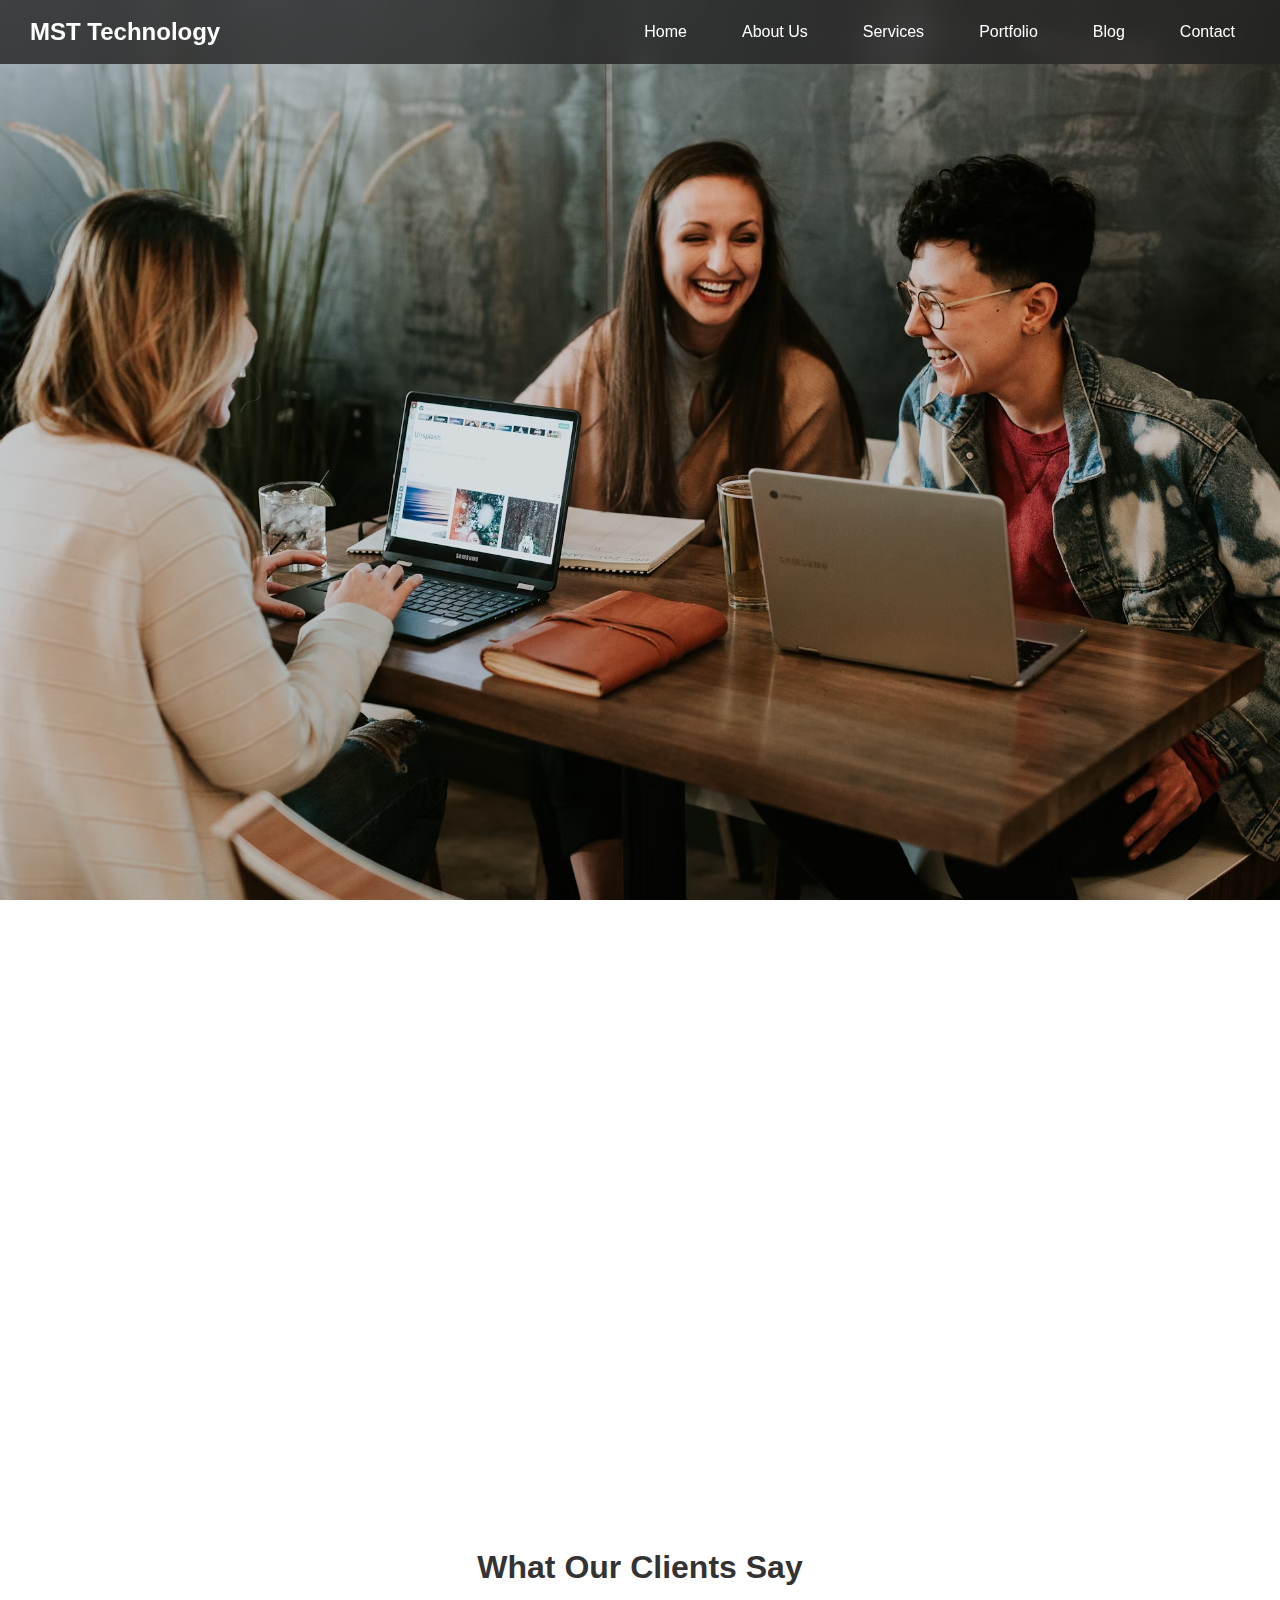
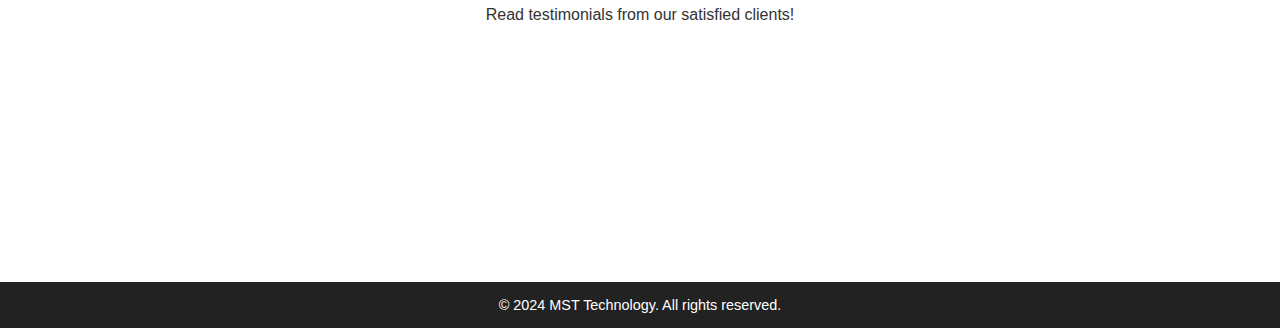
<file: MSTApplication/index.html>
<!DOCTYPE html>
<html lang="en">
  <head>
    <meta charset="UTF-8" />
    <meta name="viewport" content="width=device-width, initial-scale=1.0" />
    <title>MST Technology - Home</title>
    <link rel="stylesheet" href="css/index.css" />
    <link rel="stylesheet" href="css/navbar.css" />
  </head>
  <body>
    <!-- Navigation Bar -->
    <nav class="navbar">
      <div class="navbar-brand">MST Technology</div>
      <button class="navbar-toggle" onclick="toggleNavbar()">&#9776;</button>
      <div class="navbar-links" id="navbarLinks">
        <a href="index.html" >Home</a>
        <a href="about.html">About Us</a>
        <a href="services.html">Services</a>
        <a href="portfolio.html">Portfolio</a>
        <a href="blog.html">Blog</a>
        <a href="contact.html">Contact</a>
      </div>
    </nav>

    <!-- Hero Section -->
    <header class="hero">
      <div class="hero-text">
        <h1>Welcome to MST Technology</h1>
        <p>Your partner in innovative e-commerce solutions.</p>
        <a href="services.html" class="cta-button">Explore Our Services</a>
      </div>
    </header>

    <!-- Core Services Section -->
    <section id="core-services">
      <h2>Our Core Services</h2>
      <div id="services">
        <div class="service">
          <h3>E-commerce Development</h3>
          <br />
          <p>
            We specialize in building seamless e-commerce platforms that drive
            sales and enhance customer experiences.
          </p>
        </div>
        <div class="service">
          <h3>Platform Optimization</h3>
          <br />
          <p>
            Our experts optimize your e-commerce site to ensure high performance
            and scalability.
          </p>
        </div>
        <div class="service">
          <h3>Custom Solutions</h3>
          <br />
          <p>
            Get tailored solutions for your unique business needs with MST
            Technology.
          </p>
        </div>
        <div class="service">
          <h3>Consulting Services</h3>
          <br />
          <p>
            We offer expert consulting to help you navigate the complexities of
            e-commerce and technology.
          </p>
        </div>
        <div class="service">
          <h3>Maintenance and Support</h3>
          <br />
          <p>
            Our dedicated team provides ongoing support and maintenance to keep
            your systems running smoothly.
          </p>
        </div>
        <div class="service">
          <h3>Digital Marketing</h3>
          <br />
          <p>
            Boost your online presence with our comprehensive digital marketing
            strategies, including SEO, PPC, and social media marketing.
          </p>
        </div>
      </div>
    </section>

    <!-- Client Testimonials -->
    <section id="client-testimonials">
      <h2>What Our Clients Say</h2>

      <p>Read testimonials from our satisfied clients!</p>
      <div id="testimonials">
        <div class="testimonial">
          <h3>John Smith</h3>
          <br />
          <p>
            "MST Technology transformed our online presence. Their team is
            knowledgeable and responsive!"
          </p>
        </div>
        <div class="testimonial">
          <h3>Emily Johnson</h3>
          <br />
          <p>
            "The e-commerce solution provided by MST Technology exceeded our
            expectations and increased our sales!"
          </p>
        </div>
        <div class="testimonial">
          <h3>Michael Brown</h3>
          <br />
          <p>
            "Excellent service and support! MST Technology has been a game
            changer for our business."
          </p>
        </div>
      </div>
    </section>

    <footer>
      <p>&copy; 2024 MST Technology. All rights reserved.</p>
    </footer>
  </body>
  <script src="js/index.js"></script>
  <script src="js/navbar.js"></script>
</html>
</file>
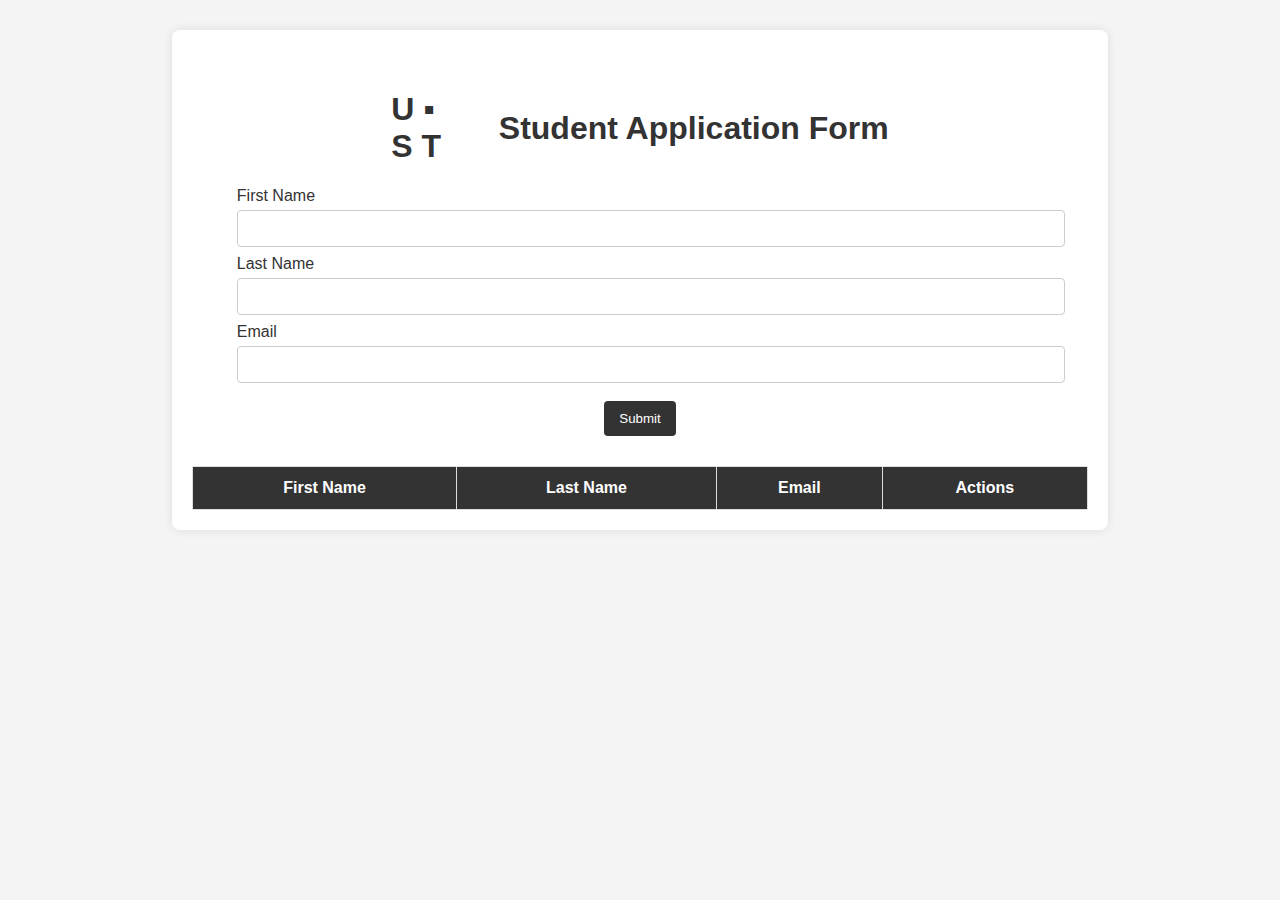
<file: StudentForm/index.html>
<!DOCTYPE html>
<html lang="en">
  <head>
    <meta charset="UTF-8" />
    <meta name="viewport" content="width=device-width, initial-scale=1.0" />
    <title>UST Student Application Form</title>
    <link rel="stylesheet" href="style.css" />
  </head>
  <body>
    <div class="container">
      <div class="ust">
        <h1 id="logo">
          U ▪<br />
          S T
        </h1>
        <h1 id="formName">Student Application Form</h1>
      </div>
      <form id="studentForm">
        <div class="form-group">
          <label for="firstName">First Name</label>
          <input type="text" id="firstName" name="firstName" required />
        </div>
        <div class="form-group">
          <label for="lastName">Last Name</label>
          <input type="text" id="lastName" name="lastName" required />
        </div>
        <div class="form-group">
          <label for="email">Email</label>
          <input type="email" id="email" name="email" required />
        </div>
        <button type="submit" class="btn">Submit</button>
      </form>

      <table id="studentTable">
        <thead>
          <tr>
            <th>First Name</th>
            <th>Last Name</th>
            <th>Email</th>
            <th>Actions</th>
          </tr>
        </thead>
        <tbody>
          <!-- Dynamic rows will be added here -->
        </tbody>
      </table>
    </div>
    <script src="script.js"></script>
  </body>
</html>
</file>
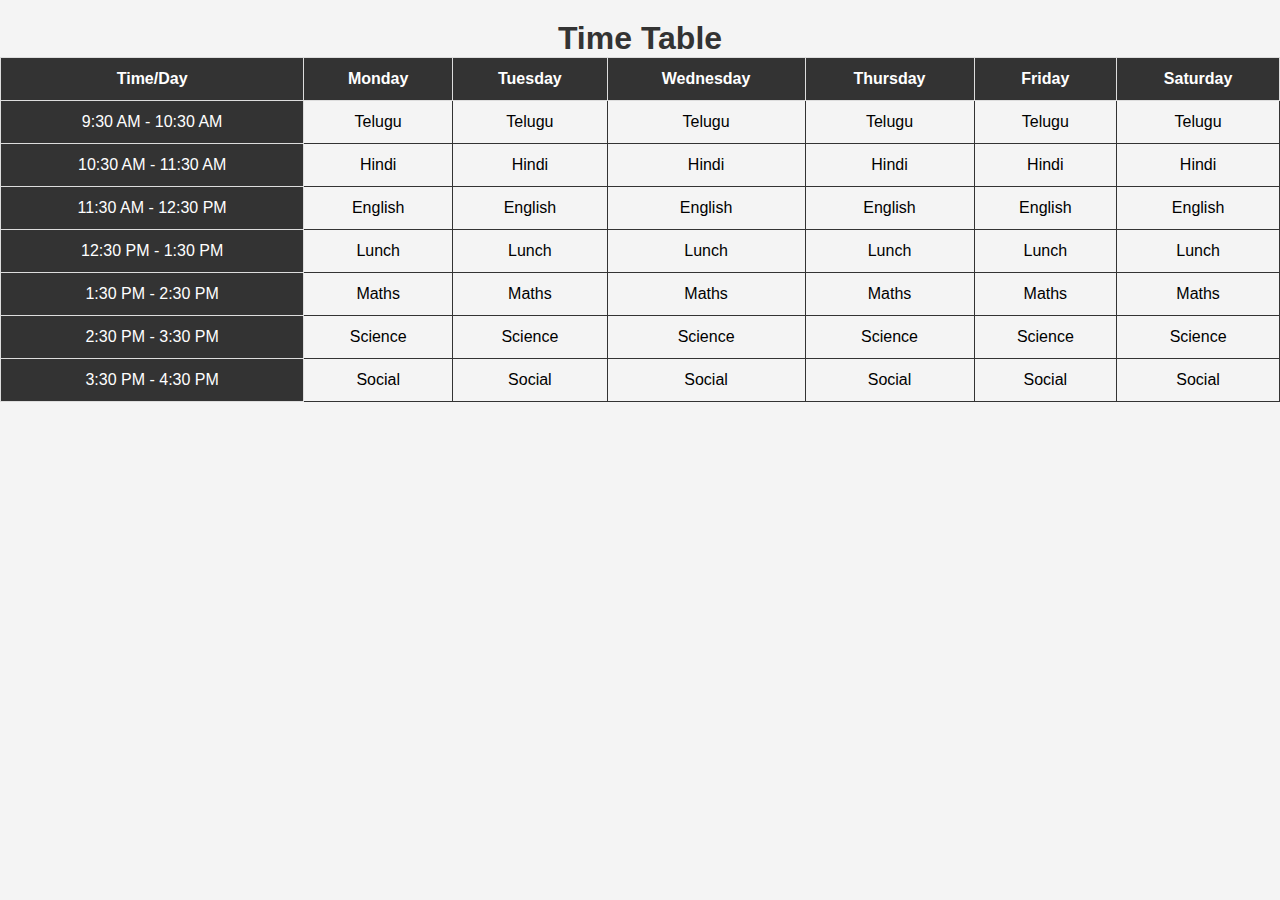
<file: TimeTable/index.html>
<!DOCTYPE html>
<html lang="en">
  <head>
    <meta charset="UTF-8" />
    <meta name="viewport" content="width=device-width, initial-scale=1.0" />
    <title>Time Table</title>
    <link rel="stylesheet" href="style.css" />
  </head>
  <body>
    <h1>Time Table</h1>
      <table id="TimeTable">
        <thead>
          <tr>
            <th>Time/Day</th>
            <th>Monday</th>
            <th>Tuesday</th>
            <th>Wednesday</th>
            <th>Thursday</th>
            <th>Friday</th>
            <th>Saturday</th>
          </tr> 
        </thead>
        <tbody>
            <tr >
              <td>9:30 AM - 10:30 AM</td>
              <td>Telugu</td>
              <td>Telugu</td>
              <td>Telugu</td>
              <td>Telugu</td>
              <td>Telugu</td>
              <td>Telugu</td>
            </tr>
            <tr>
              <td>10:30 AM - 11:30 AM</td>
              <td>Hindi</td>
              <td>Hindi</td>
              <td>Hindi</td>
              <td>Hindi</td>
              <td>Hindi</td>
              <td>Hindi</td>
              
            </tr>
            <tr>
              <td>11:30 AM - 12:30 PM</td>
              <td>English</td>
              <td>English</td>
              <td>English</td>
              <td>English</td>
              <td>English</td>
              <td>English</td>
            </tr>
            <tr>
                <td>12:30 PM - 1:30 PM</td>
                <td>Lunch</td>
                <td>Lunch</td>
                <td>Lunch</td>
                <td>Lunch</td>
              <td>Lunch</td>
              <td>Lunch</td>

            </tr>
            <tr>
                <td>1:30 PM - 2:30 PM</td>
                <td>Maths</td>
                <td>Maths</td>
                <td>Maths</td>
                <td>Maths</td>
                <td>Maths</td>
                <td>Maths</td>

                
            </tr>
            <tr>
                <td>2:30 PM - 3:30 PM</td>
                <td>Science</td>
                <td>Science</td>
                <td>Science</td>
                <td>Science</td>
                <td>Science</td>
                <td>Science</td>
            </tr>
            <tr>
                <td>3:30 PM - 4:30 PM</td>
                <td>Social</td>
                <td>Social</td>
                <td>Social</td>
                <td>Social</td>
                <td>Social</td>
                <td>Social</td>
            </tr>
            
        
        </tbody>
      </table>
    </div>
  </body>
</html>
</file>
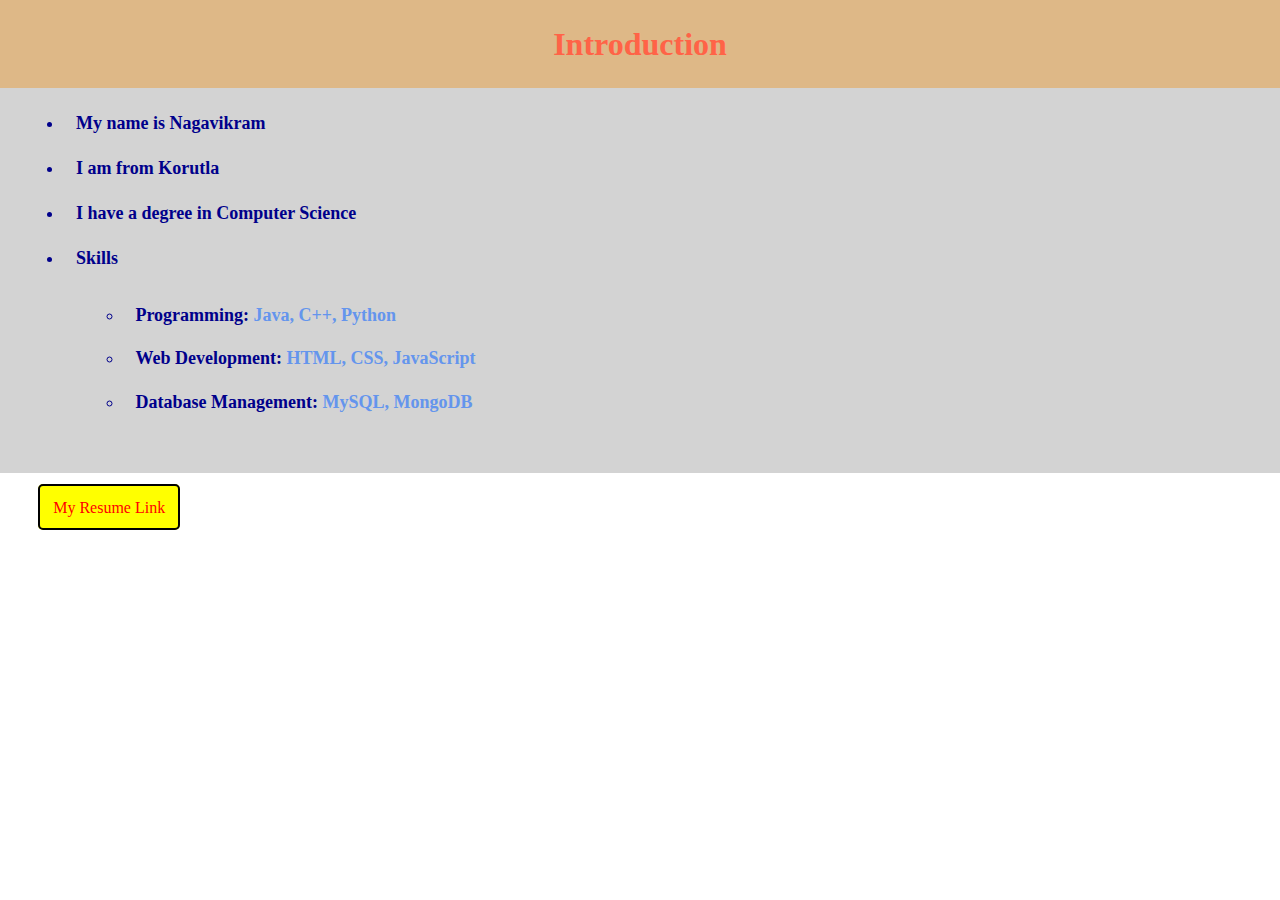
<file: WebApp/index.html>
<!DOCTYPE html>
<html>
  <head>
    <title>HTML</title>
    <link rel="stylesheet" href="style.css" />
  </head>
  <body>
    <div>
      <h1>Introduction</h1>
      <ul>
        <li>My name is Nagavikram</li>
        <li>I am from Korutla</li>
        <li>I have a degree in Computer Science</li>
        <li>Skills</li>
        <ul>
            <li>Programming: <span>Java, C++, Python</span></li>
            <li>Web Development: <span>HTML, CSS, JavaScript</span></li>
            <li>Database Management: <span>MySQL, MongoDB</span></li>
        </ul>
      </ul>
      <a href="https://www.google.com" target="_blank">My Resume Link</a>
    </div>
  </body>
</html>
</file>
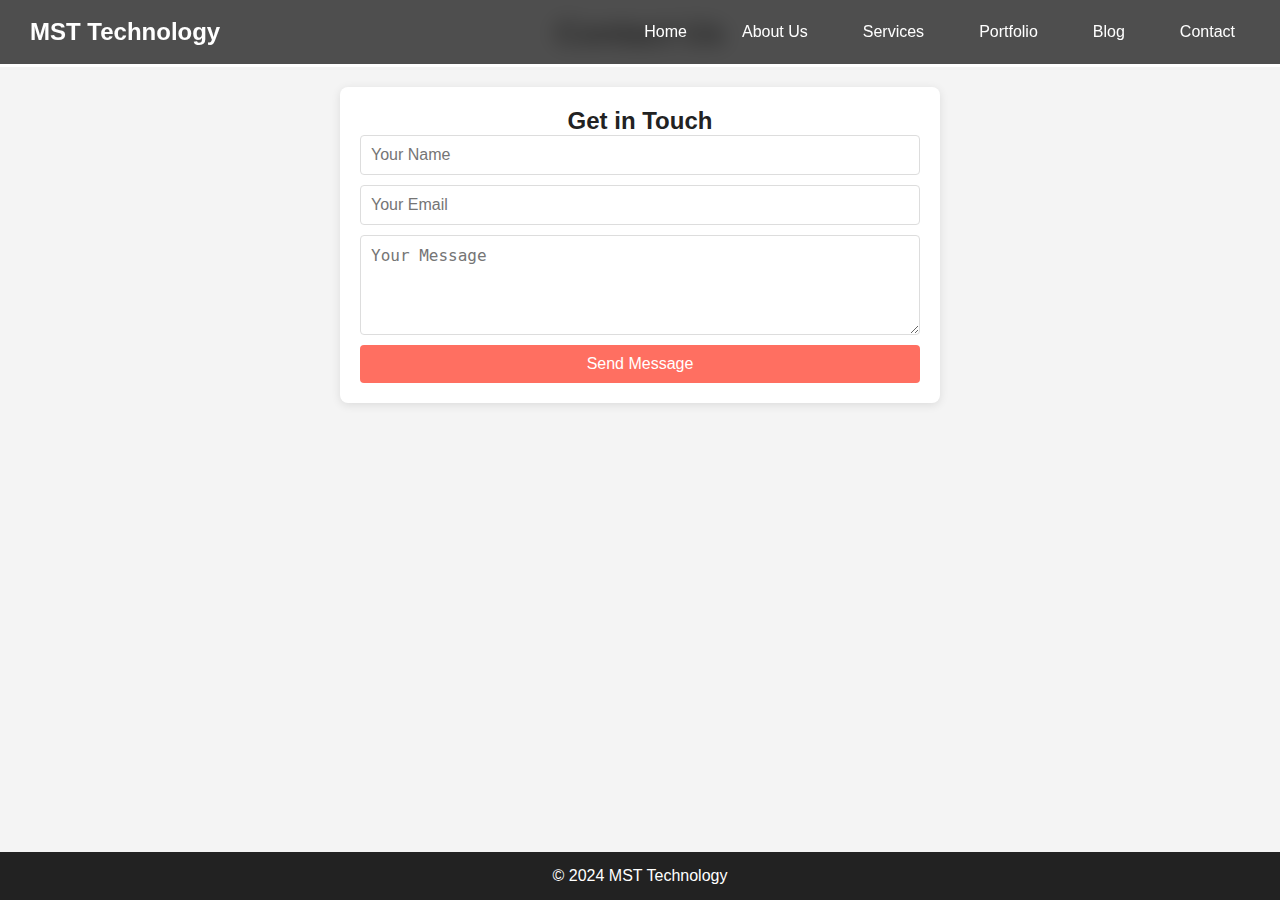
<file: MSTApplication/contact.html>
<!DOCTYPE html>
<html lang="en">
  <head>
    <meta charset="UTF-8" />
    <title>Contact Us - MST Technology</title>
    <link rel="stylesheet" href="css/contact.css" />
    <link rel="stylesheet" href="css/navbar.css" />
  </head>
  <body>
    <!-- Navigation -->
    <nav class="navbar">
      <div class="navbar-brand">MST Technology</div>
      <button class="navbar-toggle" onclick="toggleNavbar()">&#9776;</button>
      <div class="navbar-links" id="navbarLinks">
        <a href="index.html">Home</a>
        <a href="about.html">About Us</a>
        <a href="services.html">Services</a>
        <a href="portfolio.html">Portfolio</a>
        <a href="blog.html">Blog</a>
        <a href="contact.html">Contact</a>
      </div>
    </nav>
    <header>
      <h1>Contact Us</h1>
    </header>
    <section class="container" id="contact">
      <h2>Get in Touch</h2>
      <form>
        <input type="text" placeholder="Your Name" required />
        <input type="email" placeholder="Your Email" required />
        <textarea placeholder="Your Message" required></textarea>
        <button type="submit">Send Message</button>
      </form>
    </section>
    <footer>
      <p>&copy; 2024 MST Technology</p>
    </footer>
  </body>
  <script src="js/navbar.js"></script>
  <script src="js/contact.js"></script>
</html>
</file>
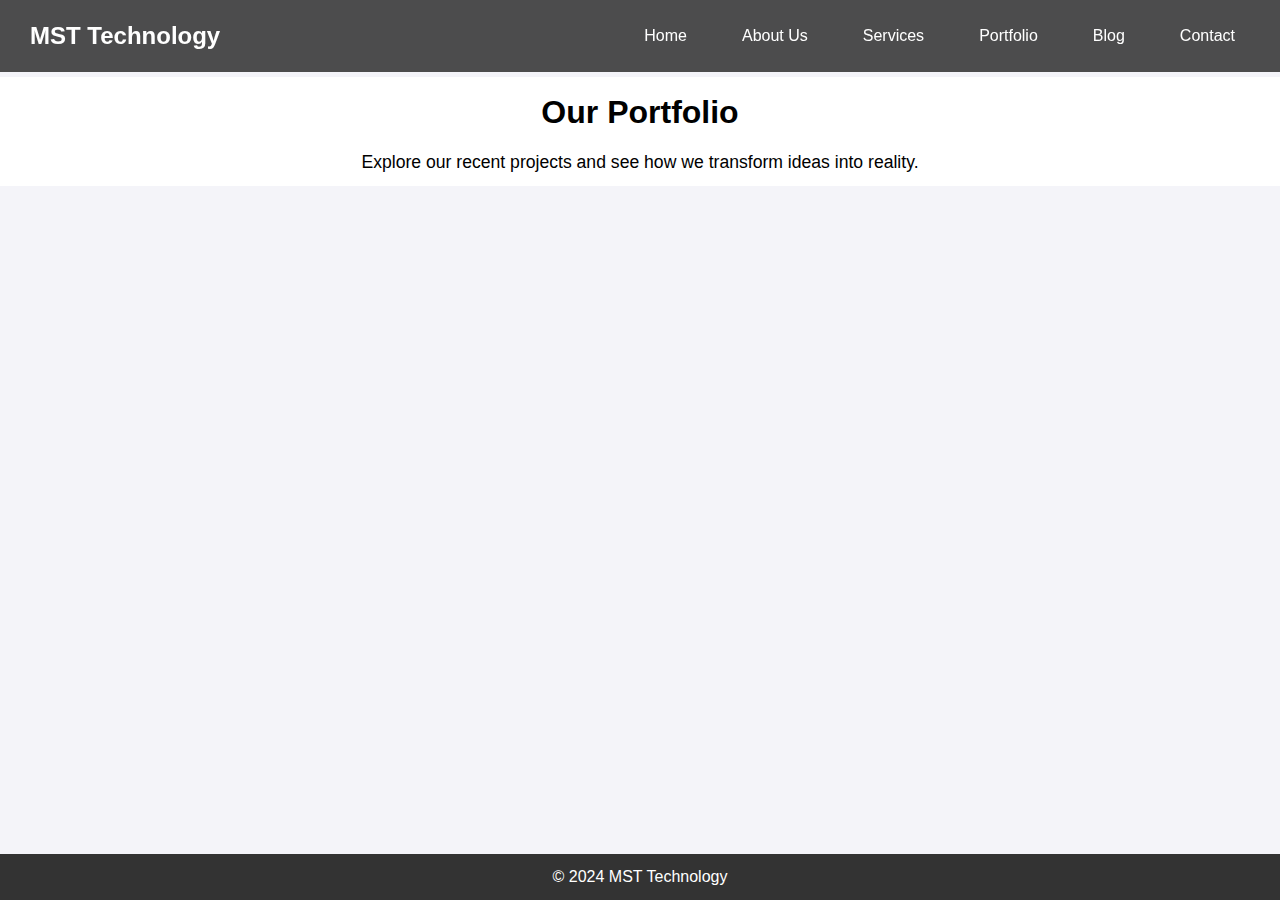
<file: MSTApplication/portfolio.html>
<!DOCTYPE html>
<html lang="en">
  <head>
    <meta charset="UTF-8" />
    <meta name="viewport" content="width=device-width, initial-scale=1.0" />
    <title>Our Portfolio - MST Technology</title>
    <link rel="stylesheet" href="css/portfolio.css" />
    <link rel="stylesheet" href="css/navbar.css" />
  </head>
  <body>
    <!-- Navigation -->
    <nav class="navbar">
      <div class="navbar-brand">MST Technology</div>
      <button class="navbar-toggle" onclick="toggleNavbar()">&#9776;</button>
      <div class="navbar-links" id="navbarLinks">
        <a href="index.html">Home</a>
        <a href="about.html">About Us</a>
        <a href="services.html">Services</a>
        <a href="portfolio.html">Portfolio</a>
        <a href="blog.html">Blog</a>
        <a href="contact.html">Contact</a>
      </div>
    </nav>
    <header>
      <h1>Our Portfolio</h1>
      <p>
        Explore our recent projects and see how we transform ideas into reality.
      </p>
    </header>
    <section class="container">
      <div class="grid">
        <div class="card">
          <img src="images/portfolio/project1.jpeg" alt="Project 1" />
          <h3>Project 1</h3>
          <p>Custom e-commerce development.</p>
        </div>
        <div class="card">
          <img src="images/portfolio/project2.jpeg" alt="Project 2" />
          <h3>Project 2</h3>
          <p>Responsive web application for retail.</p>
        </div>
        <div class="card">
          <img src="images/portfolio/project3.jpeg" alt="Project 3" />
          <h3>Project 3</h3>
          <p>SEO optimized website for a local business.</p>
        </div>
        <div class="card">
          <img src="images/portfolio/project4.jpeg" alt="Project 4" />
          <h3>Project 4</h3>
          <p>Mobile app development for online shopping.</p>
        </div>
        <div class="card">
          <img src="images/portfolio/project5.jpeg" alt="Project 5" />
          <h3>Project 5</h3>
          <p>Custom CMS for a content-driven website.</p>
        </div>
        <div class="card">
          <img src="images/portfolio/project6.png" alt="Project 6" />
          <h3>Project 6</h3>
          <p>E-commerce platform migration to a new framework.</p>
        </div>
      </div>
    </section>
    <footer>
      <p>&copy; 2024 MST Technology</p>
    </footer>
  </body>
  <script src="js/portfolio.js"></script>
  <script src="js/navbar.js"></script>
</html>
</file>
<file: MSTApplication/css/index.css>
/* ============================================================================================================================*/
/* Style */
/* ================================================================================================================================*/
* {
  margin: 0;
  padding: 0;
  box-sizing: border-box;
  scrollbar-width: 0;
}

body,
html {
  font-family: "Arial", sans-serif;
  scroll-behavior: smooth;
  color: #333;
}

/* Hero Section */
header.hero {
  background-image: url("../images/header.jpg");
  background-size: cover;
  background-position: center;
  color: white;
  height: 100vh;
  display: flex;
  align-items: center;
  justify-content: center;
  text-align: center;
}

header.hero .hero-text h1 {
  /* padding-top: 40%; */
  font-size: 3.5rem;
  margin-bottom: 20px;
}

header.hero .hero-text p {
  font-size: 1.3rem;
  margin-bottom: 30px;
}

header.hero .cta-button {
  background: #ff6f61;
  color: white;
  padding: 12px 30px;
  text-decoration: none;
  border-radius: 5px;
  transition: background 0.3s;
}

header.hero .cta-button:hover {
  background: #e0554e;
}

/* Sections */
section {
  padding: 60px 20px;
  text-align: center;
}

#core-services .service,
#services .service-detail,
#portfolio .portfolio-item,
#blog .blog-post,
#testimonials .testimonial {
  max-width: 300px;
  margin: 20px auto;
  padding: 20px;
  border-radius: 8px;
  box-shadow: 0px 4px 6px rgba(0, 0, 0, 0.1);
  background: #fff;
}

.service,
.testimonial,
.service-detail {
  text-align: left;
}

.service h3,
.testimonial h3,
.service-detail h3,
.portfolio-item h3,
.blog-post h3 {
  font-size: 1.5rem;
  color: #333;
}

#portfolio img {
  width: 100%;
  border-radius: 8px;
  margin-bottom: 10px;
}

/* Contact Form */
form {
  display: flex;
  flex-direction: column;
  align-items: center;
  margin: 0 auto;
  max-width: 500px;
}

/* Footer */
footer {
  background: #222;
  color: white;
  text-align: center;
  padding: 15px;
  font-size: 0.9rem;
}
#core-services {
  text-align: center;
  padding: 40px;
  background-color: #f9f9f9;
}

#core-services h2,
#client-testimonials h2 {
  font-size: 2rem;
  margin-bottom: 20px;
}

/* =============================================================================================================================*/
/* Responsive layout */
/* ===================================================================================================================================*/

/* Responsive Styling for Mobile Devices */
@media (max-width: 768px) {
  #services .service,
  #testimonials .testimonial {
    flex: 1 1 100%; /* Takes 100% width for single-column stacking */
    display: block !important;
  }
  #services,
  #testimonials {
    display: flex;
    flex-wrap: wrap;
    justify-content: space-evenly;
    flex-direction: column;
  }
}
@media (min-width: 768px) {
  #services.service,
  #testimonials .testimonial {
    flex: 0 0 33.33%; /* Takes 33.33% width for 3-column stacking */
    display: block !important;
  }
  #services,
  #testimonials {
    display: flex;
    flex-wrap: wrap;
    justify-content: space-evenly;
  }
}

/* =============================================================================================================================*/
/* Animations */
/* ===================================================================================================================================*/

/* Initial hidden state */
#core-services {
  opacity: 0;
  transform: translateY(50px);
  transition: opacity 0.8s ease-out, transform 0.8s ease-out;
}

/* Animation effect when the section is in view */
#core-services.visible {
  opacity: 1;
  transform: translateY(0);
}

/*-----------------------------------------what our clients say animation-------------------------------------------------------*/

/* Slide-in keyframes animation */
@keyframes slideIn {
  from {
    opacity: 0;
    transform: translateX(100px); /* Slide in from the right */
  }
  to {
    opacity: 1;
    transform: translateX(0);
  }
}

/* Initial state for testimonials */
.testimonial {
  opacity: 0; /* Initially hidden */
  transform: translateX(100px); /* Position off-screen to the right */
}

/* Staggered animation delays for each testimonial */
.testimonial:nth-child(1) {
  animation-delay: 0.2s;
}
.testimonial:nth-child(2) {
  animation-delay: 0.4s;
}
.testimonial:nth-child(3) {
  animation-delay: 0.6s;
}

/*-----------------------------------------Hero text animation-------------------------------------------------------*/

/* Slide-up keyframes animation */
@keyframes slideUp {
  from {
    opacity: 0;
    transform: translateY(50px); /* Slide in from below */
  }
  to {
    opacity: 1;
    transform: translateY(0);
  }
}

/* Apply the animation to hero-text elements directly */
.hero-text h1,
.hero-text p,
.hero-text .cta-button {
  opacity: 0; /* Initial opacity for the animation to begin */
  transform: translateY(50px); /* Start position for slide-up */
  animation: slideUp 0.8s ease-out forwards;
}

/* Stagger the animation delay */
.hero-text h1 {
  animation-delay: 0.2s;
}

.hero-text p {
  animation-delay: 0.4s;
}

.hero-text .cta-button {
  animation-delay: 0.6s;
}
</file>
<file: MSTApplication/css/navbar.css>
/* ============================================================================================================================*/
/* Style */
/* ================================================================================================================================*/

.navbar {
  display: flex;
  justify-content: space-between;
  align-items: center;
  padding: 15px 30px;
  background-color: rgba(34, 34, 34, 0.8); /* Fallback color */
  backdrop-filter: blur(10px); /* Blur effect */
  color: white;
  position: fixed;
  width: 100%;

  top: 0;
  z-index: 1000;
}

/* Navbar links */
.navbar-links {
  display: flex;
  justify-content: space-between;
  gap: 25px;
}

.navbar-links a {
  color: white;
  text-decoration: none;
  padding: 8px 15px;
  border-radius: 5px;
  transition: background 0.3s ease;
}

.navbar-links a:hover {
  background-color: rgba(255, 255, 255, 0.2);
}

/* ============================================================================================================================*/
/* Responsive layout */
/* ================================================================================================================================*/

/* Toggle button (only visible on mobile) */
.navbar-toggle {
  display: none;
  font-size: 24px;
  background: none;
  border: none;
  color: white;
  cursor: pointer;
}

/* Mobile view */
@media (max-width: 768px) {
  .navbar-links {
    display: none;
    flex-direction: column;
    width: 100%;
    background-color: rgba(34, 34, 34, 0.9);
  }

  .navbar-links.active {
    display: flex;
    position: absolute;
    top: 60px;
    left: 0;
    padding: 15px 0;
  }

  .navbar-toggle {
    display: block;
  }

  .navbar-links a {
    padding: 10px;
    text-align: center;
    width: 100%;
  }
}
.navbar-brand {
  font-size: 24px;
  font-weight: 700;
  color: white;
}
</file>
<file: StudentForm/style.css>
body {
  font-family: Arial, sans-serif, "Times New Roman", Times, serif;
  background-color: #f4f4f4;
  margin: 0;
  padding: 0;
}
.container {
  width: 70%;
  margin: 30px auto;
  background-color: #fff;
  padding: 20px;
  border-radius: 8px;
  box-shadow: 0 0 10px rgba(0, 0, 0, 0.1);
}
h1 {
  text-align: center;
  color: #333;
}
#logo {
  text-align: left;
  display: block;
  min-width: 12%;
  align-self: flex-start;
  font-weight: 799;
}
#formName {
  display: block;
  align-self: center;
}
#studentForm {
  display: flex;
  flex-direction: column;
  align-items: center;
  margin-bottom: 30px;
}
.form-group {
  display: block;
  width: 90%;
  margin-bottom: 8px;
}
label {
  display: block;
  margin-bottom: 5px;
  color: #333;
}
input[type="text"],
input[type="email"] {
  width: 100%;
  padding: 10px;
  border: 1px solid #ccc;
  border-radius: 4px;
}
.btn {
  background-color: #333;
  color: white;
  padding: 10px 15px;
  border: none;
  border-radius: 4px;
  cursor: pointer;
  margin-top: 10px;
  transition: background-color 0.3s ease;
}
.btn:hover {
  background-color: #000;
}
table {
  width: 100%;
  border-collapse: collapse;
}
table,
th,
td {
  border: 1px solid #ddd;
}
th,
td {
  padding: 12px;
  text-align: left;
}
th {
  background-color: #333;
  color: white;
  text-align: center;
}
.actions {
  display: flex;
  justify-content: space-evenly;
}
.btn-edit,
.btn-delete {
  padding: 5px 10px;
  cursor: pointer;
  border: none;
  border-radius: 4px;
}
.btn-edit {
  background-color: #333;
  color: white;
}
.btn-delete {
  background-color: #333;
  color: white;
}
.ust {
  display: flex;
  margin-top: 20px;
  align-items: center;
  font-size: auto;
  justify-content: center;
  
}
td:nth-child(4) {
  display: flex;
  align-items: center;
  justify-content: space-evenly;
}

@media (max-width: 600px) {
  .ust {
    flex-direction: column;
    align-items: center;
    justify-items: center;
  }
  #logo {
    align-self: center;
  }
}
@media (min-width: 600px) {
  .ust {
    flex-direction: row;
    align-items: center;
    justify-items: center;
  }
}
</file>
<file: TimeTable/style.css>
body {
  font-family: Arial, sans-serif, "Times New Roman", Times, serif;
  background-color: #f4f4f4;
  margin: 0;
  padding: 0;
}

table {
  width: 100%;
  border-collapse: collapse;
}
table,
th {
  border: 1px solid #ddd;
}
th,
td {
  padding: 12px;
  text-align: center;
}
th{
  background-color: #333;
  color: white;
  text-align: center;
}
h1{
    text-align: center;
    color: #333;
    margin-top: 20px;
    margin-bottom: auto;
}
td {
    border: 1px solid #333;
  }
td:nth-child(1) {
    background-color: #333;
    color: white;
    text-align: center;
    border:1px solid #ddd;
  }
</file>
<file: WebApp/style.css>
* {
  padding: 0;
  margin: 0;
}

h1 {
  color: tomato;
  text-align: center;
  background-color: burlywood;
  padding: 2%;
}
ul {
  background-color: lightgray;
  /* text-align: center; */
  /* list-style-type: none; */

  padding: 1% 1% 1% 5%;
  margin-bottom: 2%;
  
}
li {
  color: darkblue;
  font-size: 18px;
  font-weight: bold;
  padding: 1%;
}

a {
  color: red;
  text-decoration: none;
  padding: 1%;
  font-size: 16px;
  margin: 3%;
  border: 2px solid black;
  background-color: yellow;
  border-radius: 5px;
}
span{
    color:cornflowerblue;
}
</file>
<file: MSTApplication/css/contact.css>
/* contact.css */
* {
  margin: 0;
  padding: 0;
  box-sizing: border-box;
  scrollbar-width: 0;
}

body {
  font-family: Arial, sans-serif;
  margin: 0;
  padding: 0;
  background-color: #f4f4f4;
}

header {
  background: #222;
  color: white;
  padding: 15px;
  text-align: center;
}

header h1 {
  margin: 0;
}



.container {
  width: 90%;
  max-width: 600px;
  margin: 20px auto;
  padding: 20px;
  background: white;
  border-radius: 8px;
  box-shadow: 0 2px 10px rgba(0, 0, 0, 0.1);
}
header{
    background-color: #fff;
    color: #222;
}
.container h2 {
  text-align: center;
  color: #222;
}

form {
  display: flex;
  flex-direction: column;
}

input[type="text"],
input[type="email"],
textarea {
  padding: 10px;
  margin-bottom: 10px;
  border: 1px solid #ddd;
  border-radius: 4px;
  font-size: 16px;
}

input[type="text"]:focus,
input[type="email"]:focus,
textarea:focus {
  border-color: #222;
  outline: none;
}

textarea {
  resize: vertical; /* Allow vertical resizing */
  height: 100px; /* Set a default height */
}

button {
  padding: 10px;
  background: #ff6f61;
  color: white;
  border: none;
  border-radius: 4px;
  font-size: 16px;
  cursor: pointer;
  transition: background 0.3s;
}

button:hover {
  background: red;
}

footer {
  text-align: center;
  padding: 15px 0;
  background: #222;
  color: white;
  position: absolute;
  bottom: 0;
  width: 100%;
}

/* Responsive Design */
@media (max-width: 768px) {
  nav {
    font-size: 14px;
  }

  .container {
    padding: 15px;
  }
}
</file>
<file: MSTApplication/css/portfolio.css>
/* Global Styles */
* {
  margin: 0;
  padding: 0;
  box-sizing: border-box;
  scrollbar-width: 0;
}

body {
  font-family: Arial, sans-serif;
  color: #333;
  background-color: #f4f4f9;
  line-height: 1.6;
  margin: 0;
  margin-top: 6%;
}

/* Header Styles */
header {
  background-color: #fff;
  color: #000;
  padding: 10px;
  text-align: center;
}

header h1 {
  margin: 0;
}

header p {
  margin-top: 10px;
  font-size: 1.1rem;
}

/* Portfolio Section Styles */
.container {
  padding: 0px;
  text-align: center;
}

.container h2 {
  color: #333;
  margin-bottom: 20px;
}

.grid {
  display: grid;
  grid-template-columns: repeat(auto-fill, minmax(250px, 1fr));
  gap: 20px;
}
/* Smooth horizontal scroll for grid container */
.grid {
  display: flex;
  overflow-x: auto;
  scroll-behavior: smooth;
}

/* Card Styles */
.card {
  background-color: #f9f9f9;
  border-radius: 8px;
  box-shadow: 0 2px 4px rgba(0, 0, 0, 0.1);
  padding: 20px;
  transition: transform 0.3s;
}

.card:hover {
  transform: translateY(-5px);
}

.card img {
  width: 100%;
  height: auto;
  border-radius: 8px;
}

.card h3 {
  margin: 15px 0 10px;
}

.card p {
  font-size: 0.9rem;
  color: #666;
}

/* Footer Styles */
footer {
  text-align: center;
  padding: 10px;
  background-color: #333;
  color: #fff;
  position: absolute;
  margin-top: auto;
  bottom: 0px;
  width: 100%;
  z-index: 100;
}

/* Responsive Design */
@media (max-width: 768px) {
  .grid {
    grid-template-columns: 1fr; /* Stack cards on smaller screens */
    flex-direction: column;
    max-width: 95dvw;
  }

  .card-container {
    max-width: 90dvw;
    margin: 0 auto;
  }
  .card {
    max-width: 80dvw;
  }
  footer {
    position: relative;
  }
}
.card img {
  width: 100%; /* Full width of the card */
  height: 150px; /* Fixed height for consistency */
  object-fit: cover; /* Maintain aspect ratio and cover the area */
  border-radius: 8px;
}
/* Container Styling */
.container {
  padding: 20px 0;
  overflow: hidden;
  position: relative;
}

.grid {
  display: flex;
  overflow-x: auto;
  scroll-snap-type: x mandatory;
  gap: 20px;
  padding: 10px;
}

.card {
  min-width: 330px; /* Ensure each card has a fixed width */
  scroll-snap-align: center;
  background: #f0f0f0;
  padding: 20px;
  border-radius: 8px;
  box-shadow: 0 4px 8px rgba(0, 0, 0, 0.2);
  opacity: 0;
  transform: translateX(100px);
  animation: slideIn 0.5s forwards;
}

/* Staggered animation delays for each card */
.card:nth-child(1) {
  animation-delay: 0.2s;
}
.card:nth-child(2) {
  animation-delay: 0.4s;
}
.card:nth-child(3) {
  animation-delay: 0.6s;
}
.card:nth-child(4) {
  animation-delay: 0.8s;
}
.card:nth-child(5) {
  animation-delay: 1s;
}
.card:nth-child(6) {
  animation-delay: 1.2s;
}

/* Slide-in keyframes animation */
@keyframes slideIn {
  from {
    opacity: 0;
    transform: translateX(100px);
  }
  to {
    opacity: 1;
    transform: translateX(0);
  }
}

/* Styling the scrollbar for horizontal scroll */
.grid::-webkit-scrollbar {
  height: 0px;
  width: 0px;
}
</file>
